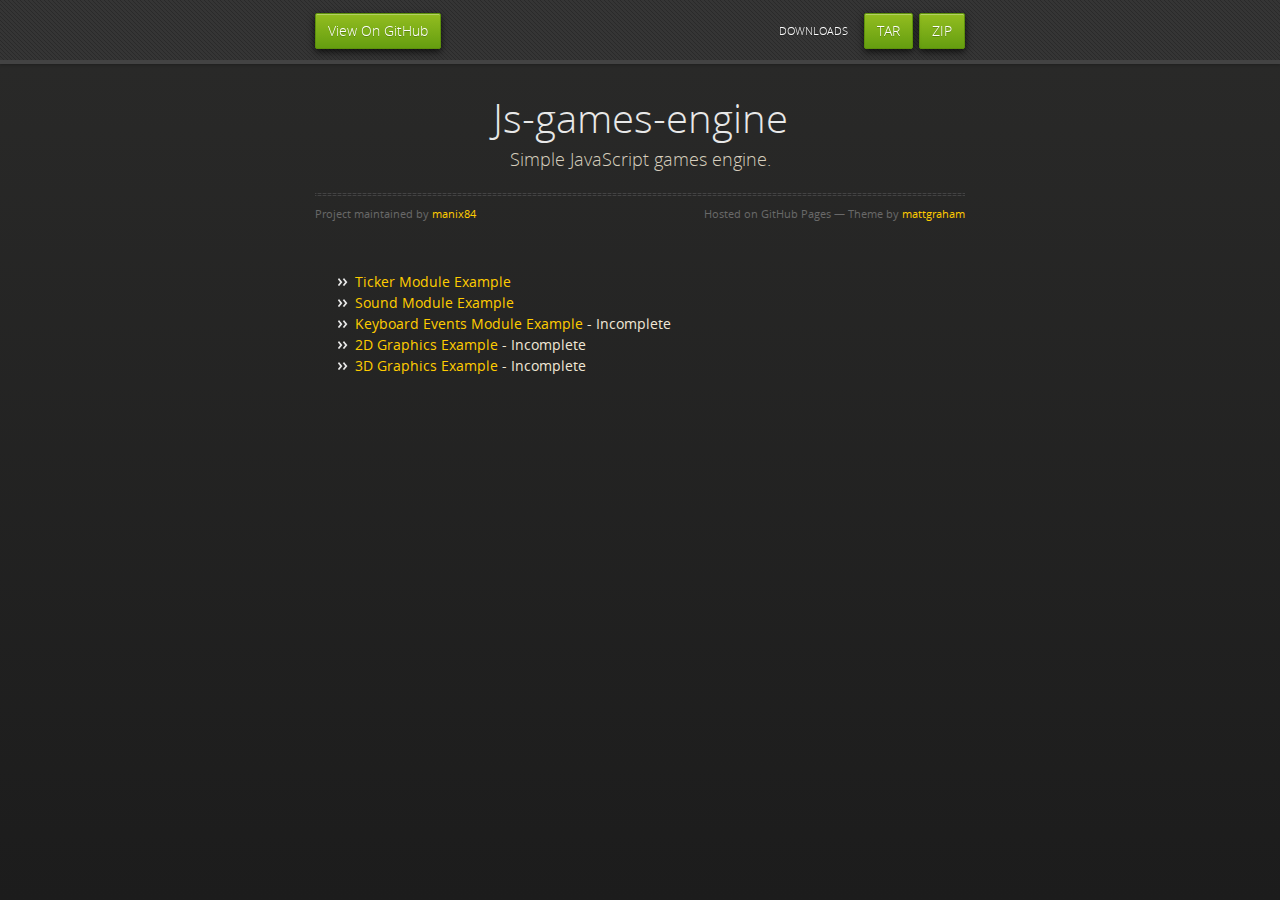
<file: index.html>
<!doctype html>
<html>
  <head>
    <meta charset="utf-8">
    <meta http-equiv="X-UA-Compatible" content="chrome=1">
    <title>Js-games-engine by manix84</title>
    <link rel="stylesheet" href="stylesheets/styles.css">
    <link rel="stylesheet" href="stylesheets/pygment_trac.css">
    <script src="https://ajax.googleapis.com/ajax/libs/jquery/1.7.1/jquery.min.js"></script>
    <script src="javascripts/respond.js"></script>
    <!--[if lt IE 9]>
      <script src="//html5shiv.googlecode.com/svn/trunk/html5.js"></script>
    <![endif]-->
    <!--[if lt IE 8]>
    <link rel="stylesheet" href="stylesheets/ie.css">
    <![endif]-->
    <meta name="viewport" content="width=device-width, initial-scale=1, user-scalable=no">
  </head>
  <body>
      <div id="header">
        <nav>
          <li class="fork"><a href="https://github.com/manix84/js-games-engine">View On GitHub</a></li>
          <li class="downloads"><a href="https://github.com/manix84/js-games-engine/zipball/master">ZIP</a></li>
          <li class="downloads"><a href="https://github.com/manix84/js-games-engine/tarball/master">TAR</a></li>
          <li class="title">DOWNLOADS</li>
        </nav>
      </div><!-- end header -->

    <div class="wrapper">
      <section>
        <div id="title">
          <h1>Js-games-engine</h1>
          <p>Simple JavaScript games engine.</p>
          <hr>
          <span class="credits left">Project maintained by <a href="https://github.com/manix84">manix84</a></span>
          <span class="credits right">Hosted on GitHub Pages &mdash; Theme by <a href="http://twitter.com/#!/michigangraham">mattgraham</a></span>
        </div>

        <ul>
          <li><a href="ticker.html">Ticker Module Example</a></li>
          <li><a href="sound.html">Sound Module Example</a></li>
          <li><a href="#">Keyboard Events Module Example</a> - Incomplete</li>
          <li><a href="#">2D Graphics Example</a> - Incomplete</li>
          <li><a href="#">3D Graphics Example</a> - Incomplete</li>
        </ul>
      </section>

    </div>
    <!--[if !IE]><script>fixScale(document);</script><!--<![endif]-->
    <script type="text/javascript">
      var gaJsHost = (("https:" == document.location.protocol) ? "https://ssl." : "http://www.");
      document.write(unescape("%3Cscript src='" + gaJsHost + "google-analytics.com/ga.js' type='text/javascript'%3E%3C/script%3E"));
    </script>
    <script type="text/javascript">
      try {
        var pageTracker = _gat._getTracker("UA-30459282-1");
        pageTracker._trackPageview();
      } catch(err) {}
    </script>

  </body>
</html>
</file>
<file: stylesheets/styles.css>
@font-face {
  font-family: 'OpenSansLight';
  src: url("../fonts/OpenSans-Light-webfont.eot");
  src: url("../fonts/OpenSans-Light-webfont.eot?#iefix") format("embedded-opentype"), url("../fonts/OpenSans-Light-webfont.woff") format("woff"), url("../fonts/OpenSans-Light-webfont.ttf") format("truetype"), url("../fonts/OpenSans-Light-webfont.svg#OpenSansLight") format("svg");
  font-weight: normal;
  font-style: normal;
}

@font-face {
  font-family: 'OpenSansLightItalic';
  src: url("../fonts/OpenSans-LightItalic-webfont.eot");
  src: url("../fonts/OpenSans-LightItalic-webfont.eot?#iefix") format("embedded-opentype"), url("../fonts/OpenSans-LightItalic-webfont.woff") format("woff"), url("../fonts/OpenSans-LightItalic-webfont.ttf") format("truetype"), url("../fonts/OpenSans-LightItalic-webfont.svg#OpenSansLightItalic") format("svg");
  font-weight: normal;
  font-style: normal;
}

@font-face {
  font-family: 'OpenSansRegular';
  src: url("../fonts/OpenSans-Regular-webfont.eot");
  src: url("../fonts/OpenSans-Regular-webfont.eot?#iefix") format("embedded-opentype"), url("../fonts/OpenSans-Regular-webfont.woff") format("woff"), url("../fonts/OpenSans-Regular-webfont.ttf") format("truetype"), url("../fonts/OpenSans-Regular-webfont.svg#OpenSansRegular") format("svg");
  font-weight: normal;
  font-style: normal;
  -webkit-font-smoothing: antialiased;
}

@font-face {
  font-family: 'OpenSansItalic';
  src: url("../fonts/OpenSans-Italic-webfont.eot");
  src: url("../fonts/OpenSans-Italic-webfont.eot?#iefix") format("embedded-opentype"), url("../fonts/OpenSans-Italic-webfont.woff") format("woff"), url("../fonts/OpenSans-Italic-webfont.ttf") format("truetype"), url("../fonts/OpenSans-Italic-webfont.svg#OpenSansItalic") format("svg");
  font-weight: normal;
  font-style: normal;
  -webkit-font-smoothing: antialiased;
}

@font-face {
  font-family: 'OpenSansSemibold';
  src: url("../fonts/OpenSans-Semibold-webfont.eot");
  src: url("../fonts/OpenSans-Semibold-webfont.eot?#iefix") format("embedded-opentype"), url("../fonts/OpenSans-Semibold-webfont.woff") format("woff"), url("../fonts/OpenSans-Semibold-webfont.ttf") format("truetype"), url("../fonts/OpenSans-Semibold-webfont.svg#OpenSansSemibold") format("svg");
  font-weight: normal;
  font-style: normal;
  -webkit-font-smoothing: antialiased;
}

@font-face {
  font-family: 'OpenSansSemiboldItalic';
  src: url("../fonts/OpenSans-SemiboldItalic-webfont.eot");
  src: url("../fonts/OpenSans-SemiboldItalic-webfont.eot?#iefix") format("embedded-opentype"), url("../fonts/OpenSans-SemiboldItalic-webfont.woff") format("woff"), url("../fonts/OpenSans-SemiboldItalic-webfont.ttf") format("truetype"), url("../fonts/OpenSans-SemiboldItalic-webfont.svg#OpenSansSemiboldItalic") format("svg");
  font-weight: normal;
  font-style: normal;
  -webkit-font-smoothing: antialiased;
}

@font-face {
  font-family: 'OpenSansBold';
  src: url("../fonts/OpenSans-Bold-webfont.eot");
  src: url("../fonts/OpenSans-Bold-webfont.eot?#iefix") format("embedded-opentype"), url("../fonts/OpenSans-Bold-webfont.woff") format("woff"), url("../fonts/OpenSans-Bold-webfont.ttf") format("truetype"), url("../fonts/OpenSans-Bold-webfont.svg#OpenSansBold") format("svg");
  font-weight: normal;
  font-style: normal;
  -webkit-font-smoothing: antialiased;
}

@font-face {
  font-family: 'OpenSansBoldItalic';
  src: url("../fonts/OpenSans-BoldItalic-webfont.eot");
  src: url("../fonts/OpenSans-BoldItalic-webfont.eot?#iefix") format("embedded-opentype"), url("../fonts/OpenSans-BoldItalic-webfont.woff") format("woff"), url("../fonts/OpenSans-BoldItalic-webfont.ttf") format("truetype"), url("../fonts/OpenSans-BoldItalic-webfont.svg#OpenSansBoldItalic") format("svg");
  font-weight: normal;
  font-style: normal;
  -webkit-font-smoothing: antialiased;
}

/* normalize.css 2012-02-07T12:37 UTC - http://github.com/necolas/normalize.css */
/* =============================================================================
   HTML5 display definitions
   ========================================================================== */
/*
 * Corrects block display not defined in IE6/7/8/9 & FF3
 */
article,
aside,
details,
figcaption,
figure,
footer,
header,
hgroup,
nav,
section,
summary {
  display: block;
}

/*
 * Corrects inline-block display not defined in IE6/7/8/9 & FF3
 */
audio,
canvas,
video {
  display: inline-block;
  *display: inline;
  *zoom: 1;
}

/*
 * Prevents modern browsers from displaying 'audio' without controls
 */
audio:not([controls]) {
  display: none;
}

/*
 * Addresses styling for 'hidden' attribute not present in IE7/8/9, FF3, S4
 * Known issue: no IE6 support
 */
[hidden] {
  display: none;
}

/* =============================================================================
   Base
   ========================================================================== */
/*
 * 1. Corrects text resizing oddly in IE6/7 when body font-size is set using em units
 *    http://clagnut.com/blog/348/#c790
 * 2. Prevents iOS text size adjust after orientation change, without disabling user zoom
 *    www.456bereastreet.com/archive/201012/controlling_text_size_in_safari_for_ios_without_disabling_user_zoom/
 */
html {
  font-size: 100%;
  /* 1 */
  -webkit-text-size-adjust: 100%;
  /* 2 */
  -ms-text-size-adjust: 100%;
  /* 2 */
}

/*
 * Addresses font-family inconsistency between 'textarea' and other form elements.
 */
html,
button,
input,
select,
textarea {
  font-family: sans-serif;
}

/*
 * Addresses margins handled incorrectly in IE6/7
 */
body {
  margin: 0;
}

/* =============================================================================
   Links
   ========================================================================== */
/*
 * Addresses outline displayed oddly in Chrome
 */
a:focus {
  outline: thin dotted;
}

/*
 * Improves readability when focused and also mouse hovered in all browsers
 * people.opera.com/patrickl/experiments/keyboard/test
 */
a:hover,
a:active {
  outline: 0;
}

/* =============================================================================
   Typography
   ========================================================================== */
/*
 * Addresses font sizes and margins set differently in IE6/7
 * Addresses font sizes within 'section' and 'article' in FF4+, Chrome, S5
 */
h1 {
  font-size: 2em;
  margin: 0.67em 0;
}

h2 {
  font-size: 1.5em;
  margin: 0.83em 0;
}

h3 {
  font-size: 1.17em;
  margin: 1em 0;
}

h4 {
  font-size: 1em;
  margin: 1.33em 0;
}

h5 {
  font-size: 0.83em;
  margin: 1.67em 0;
}

h6 {
  font-size: 0.75em;
  margin: 2.33em 0;
}

/*
 * Addresses styling not present in IE7/8/9, S5, Chrome
 */
abbr[title] {
  border-bottom: 1px dotted;
}

/*
 * Addresses style set to 'bolder' in FF3+, S4/5, Chrome
*/
b,
strong {
  font-weight: bold;
}

blockquote {
  margin: 1em 40px;
}

/*
 * Addresses styling not present in S5, Chrome
 */
dfn {
  font-style: italic;
}

/*
 * Addresses styling not present in IE6/7/8/9
 */
mark {
  background: #ff0;
  color: #000;
}

/*
 * Addresses margins set differently in IE6/7
 */
p,
pre {
  margin: 1em 0;
}

/*
 * Corrects font family set oddly in IE6, S4/5, Chrome
 * en.wikipedia.org/wiki/User:Davidgothberg/Test59
 */
pre,
code,
kbd,
samp {
  font-family: monospace, serif;
  _font-family: 'courier new', monospace;
  font-size: 1em;
}

/*
 * 1. Addresses CSS quotes not supported in IE6/7
 * 2. Addresses quote property not supported in S4
 */
/* 1 */
q {
  quotes: none;
}

/* 2 */
q:before,
q:after {
  content: '';
  content: none;
}

small {
  font-size: 75%;
}

/*
 * Prevents sub and sup affecting line-height in all browsers
 * gist.github.com/413930
 */
sub,
sup {
  font-size: 75%;
  line-height: 0;
  position: relative;
  vertical-align: baseline;
}

sup {
  top: -0.5em;
}

sub {
  bottom: -0.25em;
}

/* =============================================================================
   Lists
   ========================================================================== */
/*
 * Addresses margins set differently in IE6/7
 */
dl,
menu,
ol,
ul {
  margin: 1em 0;
}

dd {
  margin: 0 0 0 40px;
}

/*
 * Addresses paddings set differently in IE6/7
 */
menu,
ol,
ul {
  padding: 0 0 0 40px;
}

/*
 * Corrects list images handled incorrectly in IE7
 */
nav ul,
nav ol {
  list-style: none;
  list-style-image: none;
}

/* =============================================================================
   Embedded content
   ========================================================================== */
/*
 * 1. Removes border when inside 'a' element in IE6/7/8/9, FF3
 * 2. Improves image quality when scaled in IE7
 *    code.flickr.com/blog/2008/11/12/on-ui-quality-the-little-things-client-side-image-resizing/
 */
img {
  border: 0;
  /* 1 */
  -ms-interpolation-mode: bicubic;
  /* 2 */
}

/*
 * Corrects overflow displayed oddly in IE9
 */
svg:not(:root) {
  overflow: hidden;
}

/* =============================================================================
   Figures
   ========================================================================== */
/*
 * Addresses margin not present in IE6/7/8/9, S5, O11
 */
figure {
  margin: 0;
}

/* =============================================================================
   Forms
   ========================================================================== */
/*
 * Corrects margin displayed oddly in IE6/7
 */
form {
  margin: 0;
}

/*
 * Define consistent border, margin, and padding
 */
fieldset {
  border: 1px solid #c0c0c0;
  margin: 0 2px;
  padding: 0.35em 0.625em 0.75em;
}

/*
 * 1. Corrects color not being inherited in IE6/7/8/9
 * 2. Corrects text not wrapping in FF3 
 * 3. Corrects alignment displayed oddly in IE6/7
 */
legend {
  border: 0;
  /* 1 */
  padding: 0;
  white-space: normal;
  /* 2 */
  *margin-left: -7px;
  /* 3 */
}

/*
 * 1. Corrects font size not being inherited in all browsers
 * 2. Addresses margins set differently in IE6/7, FF3+, S5, Chrome
 * 3. Improves appearance and consistency in all browsers
 */
button,
input,
select,
textarea {
  font-size: 100%;
  /* 1 */
  margin: 0;
  /* 2 */
  vertical-align: baseline;
  /* 3 */
  *vertical-align: middle;
  /* 3 */
}

/*
 * Addresses FF3/4 setting line-height on 'input' using !important in the UA stylesheet
 */
button,
input {
  line-height: normal;
  /* 1 */
}

/*
 * 1. Improves usability and consistency of cursor style between image-type 'input' and others
 * 2. Corrects inability to style clickable 'input' types in iOS
 * 3. Removes inner spacing in IE7 without affecting normal text inputs
 *    Known issue: inner spacing remains in IE6
 */
button,
input[type="button"],
input[type="reset"],
input[type="submit"] {
  cursor: pointer;
  /* 1 */
  -webkit-appearance: button;
  /* 2 */
  *overflow: visible;
  /* 3 */
}

/*
 * Re-set default cursor for disabled elements
 */
button[disabled],
input[disabled] {
  cursor: default;
}

/*
 * 1. Addresses box sizing set to content-box in IE8/9
 * 2. Removes excess padding in IE8/9
 * 3. Removes excess padding in IE7
      Known issue: excess padding remains in IE6
 */
input[type="checkbox"],
input[type="radio"] {
  box-sizing: border-box;
  /* 1 */
  padding: 0;
  /* 2 */
  *height: 13px;
  /* 3 */
  *width: 13px;
  /* 3 */
}

/*
 * 1. Addresses appearance set to searchfield in S5, Chrome
 * 2. Addresses box-sizing set to border-box in S5, Chrome (include -moz to future-proof)
 */
input[type="search"] {
  -webkit-appearance: textfield;
  /* 1 */
  -moz-box-sizing: content-box;
  -webkit-box-sizing: content-box;
  /* 2 */
  box-sizing: content-box;
}

/*
 * Removes inner padding and search cancel button in S5, Chrome on OS X
 */
input[type="search"]::-webkit-search-decoration,
input[type="search"]::-webkit-search-cancel-button {
  -webkit-appearance: none;
}

/*
 * Removes inner padding and border in FF3+
 * www.sitepen.com/blog/2008/05/14/the-devils-in-the-details-fixing-dojos-toolbar-buttons/
 */
button::-moz-focus-inner,
input::-moz-focus-inner {
  border: 0;
  padding: 0;
}

/*
 * 1. Removes default vertical scrollbar in IE6/7/8/9
 * 2. Improves readability and alignment in all browsers
 */
textarea {
  overflow: auto;
  /* 1 */
  vertical-align: top;
  /* 2 */
}

/* =============================================================================
   Tables
   ========================================================================== */
/*
 * Remove most spacing between table cells
 */
table {
  border-collapse: collapse;
  border-spacing: 0;
}

body {
  padding: 0px 0 20px 0px;
  margin: 0px;
  font: 14px/1.5 "OpenSansRegular", "Helvetica Neue", Helvetica, Arial, sans-serif;
  color: #f0e7d5;
  font-weight: normal;
  background: #252525;
  background-attachment: fixed !important;
  background: -webkit-gradient(linear, 50% 0%, 50% 100%, color-stop(0%, #2a2a29), color-stop(100%, #1c1c1c));
  background: -webkit-linear-gradient(#2a2a29, #1c1c1c);
  background: -moz-linear-gradient(#2a2a29, #1c1c1c);
  background: -o-linear-gradient(#2a2a29, #1c1c1c);
  background: -ms-linear-gradient(#2a2a29, #1c1c1c);
  background: linear-gradient(#2a2a29, #1c1c1c);
}

h1, h2, h3, h4, h5, h6 {
  color: #e8e8e8;
  margin: 0 0 10px;
  font-family: 'OpenSansRegular', "Helvetica Neue", Helvetica, Arial, sans-serif;
  font-weight: normal;
}

p, ul, ol, table, pre, dl {
  margin: 0 0 20px;
}

h1, h2, h3 {
  line-height: 1.1;
}

h1 {
  font-size: 28px;
}

h2 {
  font-size: 24px;
}

h4, h5, h6 {
  color: #e8e8e8;
}

h3 {
  font-size: 18px;
  line-height: 24px;
  font-family: 'OpenSansRegular', "Helvetica Neue", Helvetica, Arial, sans-serif !important;
  font-weight: normal;
  color: #b6b6b6;
}

a {
  color: #ffcc00;
  font-weight: 400;
  text-decoration: none;
}
a:hover {
  color: #ffeb9b;
}

a small {
  font-size: 11px;
  color: #666;
  margin-top: -0.6em;
  display: block;
}

ul {
  list-style-image: url("../images/bullet.png");
}

strong {
  font-family: 'OpenSansBold', "Helvetica Neue", Helvetica, Arial, sans-serif !important;
  font-weight: normal;
}

.wrapper {
  max-width: 650px;
  margin: 0 auto;
  position: relative;
  padding: 0 20px;
}

section img {
  max-width: 100%;
}

blockquote {
  border-left: 3px solid #ffcc00;
  margin: 0;
  padding: 0 0 0 20px;
  font-style: italic;
}

code {
  font-family: "Lucida Sans", Monaco, Bitstream Vera Sans Mono, Lucida Console, Terminal;
  color: #efefef;
  font-size: 13px;
  margin: 0 4px;
  padding: 4px 6px;
  -moz-border-radius: 2px;
  -webkit-border-radius: 2px;
  -o-border-radius: 2px;
  -ms-border-radius: 2px;
  -khtml-border-radius: 2px;
  border-radius: 2px;
}

pre {
  padding: 8px 15px;
  background: #191919;
  -moz-border-radius: 2px;
  -webkit-border-radius: 2px;
  -o-border-radius: 2px;
  -ms-border-radius: 2px;
  -khtml-border-radius: 2px;
  border-radius: 2px;
  border: 1px solid #121212;
  -moz-box-shadow: inset 0 1px 3px rgba(0, 0, 0, 0.3);
  -webkit-box-shadow: inset 0 1px 3px rgba(0, 0, 0, 0.3);
  -o-box-shadow: inset 0 1px 3px rgba(0, 0, 0, 0.3);
  box-shadow: inset 0 1px 3px rgba(0, 0, 0, 0.3);
  overflow: auto;
  overflow-y: hidden;
}
pre code {
  color: #efefef;
  text-shadow: 0px 1px 0px #000;
  margin: 0;
  padding: 0;
}

table {
  width: 100%;
  border-collapse: collapse;
}

th {
  text-align: left;
  padding: 5px 10px;
  border-bottom: 1px solid #434343;
  color: #b6b6b6;
  font-family: 'OpenSansSemibold', "Helvetica Neue", Helvetica, Arial, sans-serif !important;
  font-weight: normal;
}

td {
  text-align: left;
  padding: 5px 10px;
  border-bottom: 1px solid #434343;
}

hr {
  border: 0;
  outline: none;
  height: 3px;
  background: transparent url("../images/hr.gif") center center repeat-x;
  margin: 0 0 20px;
}

dt {
  color: #F0E7D5;
  font-family: 'OpenSansSemibold', "Helvetica Neue", Helvetica, Arial, sans-serif !important;
  font-weight: normal;
}

#header {
  z-index: 100;
  left: 0;
  top: 0px;
  height: 60px;
  width: 100%;
  position: fixed;
  background: url(../images/nav-bg.gif) #353535;
  border-bottom: 4px solid #434343;
  -moz-box-shadow: 0px 1px 3px rgba(0, 0, 0, 0.25);
  -webkit-box-shadow: 0px 1px 3px rgba(0, 0, 0, 0.25);
  -o-box-shadow: 0px 1px 3px rgba(0, 0, 0, 0.25);
  box-shadow: 0px 1px 3px rgba(0, 0, 0, 0.25);
}
#header nav {
  max-width: 650px;
  margin: 0 auto;
  padding: 0 10px;
  background: blue;
  margin: 6px auto;
}
#header nav li {
  font-family: 'OpenSansLight', "Helvetica Neue", Helvetica, Arial, sans-serif;
  font-weight: normal;
  list-style: none;
  display: inline;
  color: white;
  line-height: 50px;
  text-shadow: 0px 1px 0px rgba(0, 0, 0, 0.2);
  font-size: 14px;
}
#header nav li a {
  color: white;
  border: 1px solid #5d910b;
  background: -webkit-gradient(linear, 50% 0%, 50% 100%, color-stop(0%, #93bd20), color-stop(100%, #659e10));
  background: -webkit-linear-gradient(#93bd20, #659e10);
  background: -moz-linear-gradient(#93bd20, #659e10);
  background: -o-linear-gradient(#93bd20, #659e10);
  background: -ms-linear-gradient(#93bd20, #659e10);
  background: linear-gradient(#93bd20, #659e10);
  -moz-border-radius: 2px;
  -webkit-border-radius: 2px;
  -o-border-radius: 2px;
  -ms-border-radius: 2px;
  -khtml-border-radius: 2px;
  border-radius: 2px;
  -moz-box-shadow: inset 0px 1px 0px rgba(255, 255, 255, 0.3), 0px 3px 7px rgba(0, 0, 0, 0.7);
  -webkit-box-shadow: inset 0px 1px 0px rgba(255, 255, 255, 0.3), 0px 3px 7px rgba(0, 0, 0, 0.7);
  -o-box-shadow: inset 0px 1px 0px rgba(255, 255, 255, 0.3), 0px 3px 7px rgba(0, 0, 0, 0.7);
  box-shadow: inset 0px 1px 0px rgba(255, 255, 255, 0.3), 0px 3px 7px rgba(0, 0, 0, 0.7);
  background-color: #93bd20;
  padding: 10px 12px;
  margin-top: 6px;
  line-height: 14px;
  font-size: 14px;
  display: inline-block;
  text-align: center;
}
#header nav li a:hover {
  background: -webkit-gradient(linear, 50% 0%, 50% 100%, color-stop(0%, #749619), color-stop(100%, #527f0e));
  background: -webkit-linear-gradient(#749619, #527f0e);
  background: -moz-linear-gradient(#749619, #527f0e);
  background: -o-linear-gradient(#749619, #527f0e);
  background: -ms-linear-gradient(#749619, #527f0e);
  background: linear-gradient(#749619, #527f0e);
  background-color: #659e10;
  border: 1px solid #527f0e;
  -moz-box-shadow: inset 0px 1px 1px rgba(0, 0, 0, 0.2), 0px 1px 0px rgba(0, 0, 0, 0);
  -webkit-box-shadow: inset 0px 1px 1px rgba(0, 0, 0, 0.2), 0px 1px 0px rgba(0, 0, 0, 0);
  -o-box-shadow: inset 0px 1px 1px rgba(0, 0, 0, 0.2), 0px 1px 0px rgba(0, 0, 0, 0);
  box-shadow: inset 0px 1px 1px rgba(0, 0, 0, 0.2), 0px 1px 0px rgba(0, 0, 0, 0);
}
#header nav li.fork {
  float: left;
  margin-left: 0px;
}
#header nav li.downloads {
  float: right;
  margin-left: 6px;
}
#header nav li.title {
  float: right;
  margin-right: 10px;
  font-size: 11px;
}

section {
  max-width: 650px;
  padding: 30px 0px 50px 0px;
  margin: 20px 0;
  margin-top: 70px;
}
section #title {
  border: 0;
  outline: none;
  margin: 0 0 50px 0;
  padding: 0 0 5px 0;
}
section #title h1 {
  font-family: 'OpenSansLight', "Helvetica Neue", Helvetica, Arial, sans-serif;
  font-weight: normal;
  font-size: 40px;
  text-align: center;
  line-height: 36px;
}
section #title p {
  color: #d7cfbe;
  font-family: 'OpenSansLight', "Helvetica Neue", Helvetica, Arial, sans-serif;
  font-weight: normal;
  font-size: 18px;
  text-align: center;
}
section #title .credits {
  font-size: 11px;
  font-family: 'OpenSansRegular', "Helvetica Neue", Helvetica, Arial, sans-serif;
  font-weight: normal;
  color: #696969;
  margin-top: -10px;
}
section #title .credits.left {
  float: left;
}
section #title .credits.right {
  float: right;
}

@media print, screen and (max-width: 720px) {
  #title .credits {
    display: block;
    width: 100%;
    line-height: 30px;
    text-align: center;
  }
  #title .credits .left {
    float: none;
    display: block;
  }
  #title .credits .right {
    float: none;
    display: block;
  }
}
@media print, screen and (max-width: 480px) {
  #header {
    margin-top: -20px;
  }

  section {
    margin-top: 40px;
  }

  nav {
    display: none;
  }
}
</file>
<file: stylesheets/pygment_trac.css>
.highlight .hll { background-color: #404040 }
.highlight  { color: #d0d0d0 }
.highlight .c { color: #999999; font-style: italic } /* Comment */
.highlight .err { color: #a61717; background-color: #e3d2d2 } /* Error */
.highlight .g { color: #d0d0d0 } /* Generic */
.highlight .k { color: #6ab825; font-weight: normal } /* Keyword */
.highlight .l { color: #d0d0d0 } /* Literal */
.highlight .n { color: #d0d0d0 } /* Name */
.highlight .o { color: #d0d0d0 } /* Operator */
.highlight .x { color: #d0d0d0 } /* Other */
.highlight .p { color: #d0d0d0 } /* Punctuation */
.highlight .cm { color: #999999; font-style: italic } /* Comment.Multiline */
.highlight .cp { color: #cd2828; font-weight: normal } /* Comment.Preproc */
.highlight .c1 { color: #999999; font-style: italic } /* Comment.Single */
.highlight .cs { color: #e50808; font-weight: normal; background-color: #520000 } /* Comment.Special */
.highlight .gd { color: #d22323 } /* Generic.Deleted */
.highlight .ge { color: #d0d0d0; font-style: italic } /* Generic.Emph */
.highlight .gr { color: #d22323 } /* Generic.Error */
.highlight .gh { color: #ffffff; font-weight: normal } /* Generic.Heading */
.highlight .gi { color: #589819 } /* Generic.Inserted */
.highlight .go { color: #cccccc } /* Generic.Output */
.highlight .gp { color: #aaaaaa } /* Generic.Prompt */
.highlight .gs { color: #d0d0d0; font-weight: normal } /* Generic.Strong */
.highlight .gu { color: #ffffff; text-decoration: underline } /* Generic.Subheading */
.highlight .gt { color: #d22323 } /* Generic.Traceback */
.highlight .kc { color: #6ab825; font-weight: normal } /* Keyword.Constant */
.highlight .kd { color: #6ab825; font-weight: normal } /* Keyword.Declaration */
.highlight .kn { color: #6ab825; font-weight: normal } /* Keyword.Namespace */
.highlight .kp { color: #6ab825 } /* Keyword.Pseudo */
.highlight .kr { color: #6ab825; font-weight: normal } /* Keyword.Reserved */
.highlight .kt { color: #6ab825; font-weight: normal } /* Keyword.Type */
.highlight .ld { color: #d0d0d0 } /* Literal.Date */
.highlight .m { color: #3677a9 } /* Literal.Number */
.highlight .s { color: #9dd5f1 } /* Literal.String */
.highlight .na { color: #bbbbbb } /* Name.Attribute */
.highlight .nb { color: #24909d } /* Name.Builtin */
.highlight .nc { color: #447fcf; text-decoration: underline } /* Name.Class */
.highlight .no { color: #40ffff } /* Name.Constant */
.highlight .nd { color: #ffa500 } /* Name.Decorator */
.highlight .ni { color: #d0d0d0 } /* Name.Entity */
.highlight .ne { color: #bbbbbb } /* Name.Exception */
.highlight .nf { color: #447fcf } /* Name.Function */
.highlight .nl { color: #d0d0d0 } /* Name.Label */
.highlight .nn { color: #447fcf; text-decoration: underline } /* Name.Namespace */
.highlight .nx { color: #d0d0d0 } /* Name.Other */
.highlight .py { color: #d0d0d0 } /* Name.Property */
.highlight .nt { color: #6ab825;} /* Name.Tag */
.highlight .nv { color: #40ffff } /* Name.Variable */
.highlight .ow { color: #6ab825; font-weight: normal } /* Operator.Word */
.highlight .w { color: #666666 } /* Text.Whitespace */
.highlight .mf { color: #3677a9 } /* Literal.Number.Float */
.highlight .mh { color: #3677a9 } /* Literal.Number.Hex */
.highlight .mi { color: #3677a9 } /* Literal.Number.Integer */
.highlight .mo { color: #3677a9 } /* Literal.Number.Oct */
.highlight .sb { color: #9dd5f1 } /* Literal.String.Backtick */
.highlight .sc { color: #9dd5f1 } /* Literal.String.Char */
.highlight .sd { color: #9dd5f1 } /* Literal.String.Doc */
.highlight .s2 { color: #9dd5f1 } /* Literal.String.Double */
.highlight .se { color: #9dd5f1 } /* Literal.String.Escape */
.highlight .sh { color: #9dd5f1 } /* Literal.String.Heredoc */
.highlight .si { color: #9dd5f1 } /* Literal.String.Interpol */
.highlight .sx { color: #ffa500 } /* Literal.String.Other */
.highlight .sr { color: #9dd5f1 } /* Literal.String.Regex */
.highlight .s1 { color: #9dd5f1 } /* Literal.String.Single */
.highlight .ss { color: #9dd5f1 } /* Literal.String.Symbol */
.highlight .bp { color: #24909d } /* Name.Builtin.Pseudo */
.highlight .vc { color: #40ffff } /* Name.Variable.Class */
.highlight .vg { color: #40ffff } /* Name.Variable.Global */
.highlight .vi { color: #40ffff } /* Name.Variable.Instance */
.highlight .il { color: #3677a9 } /* Literal.Number.Integer.Long */
</file>
<file: stylesheets/ie.css>
nav {
  display: none;
}
</file>
